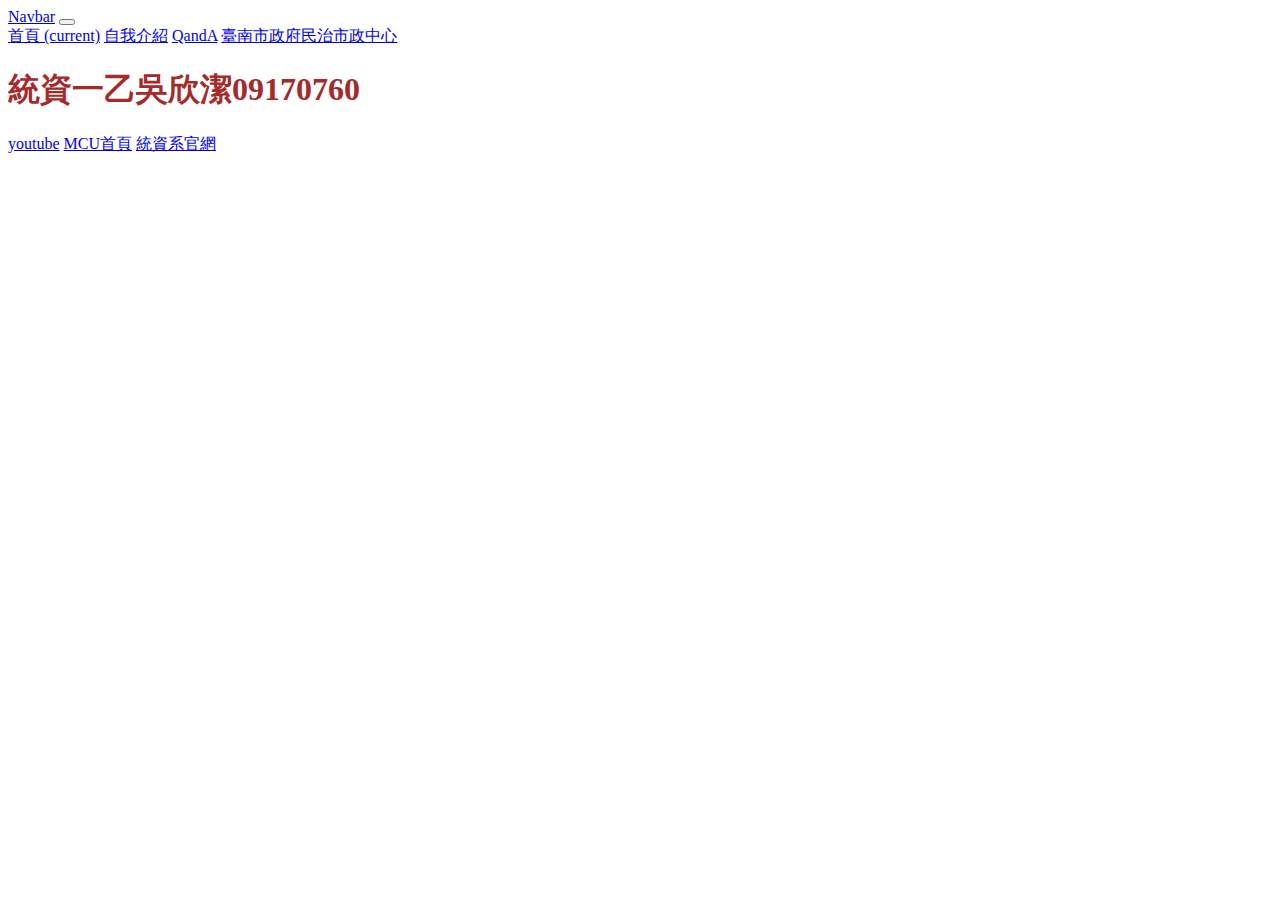
<file: index.html>
<!doctype html>
<html>

<head>
	<meta charset="utf-8">
	<!--分頁顯示的名稱 A-3 -->
	<title>09170760-吳欣潔-期中考</title>
	
<!--  引入自己寫的CSS  A-2-->

	
	
<!--ctrl+/ 打註解 : 這4個link 是給 bootstrap用的 B-1 -->
		<link rel="stylesheet" href="https://stackpath.bootstrapcdn.com/bootstrap/4.2.1/css/bootstrap.min.css" integrity="sha384-GJzZqFGwb1QTTN6wy59ffF1BuGJpLSa9DkKMp0DgiMDm4iYMj70gZWKYbI706tWS" crossorigin="anonymous">
	 
	<script src="https://code.jquery.com/jquery-3.3.1.slim.min.js" integrity="sha384-q8i/X+965DzO0rT7abK41JStQIAqVgRVzpbzo5smXKp4YfRvH+8abtTE1Pi6jizo" crossorigin="anonymous"></script>
       
	<script src="https://cdnjs.cloudflare.com/ajax/libs/popper.js/1.14.6/umd/popper.min.js" integrity="sha384-wHAiFfRlMFy6i5SRaxvfOCifBUQy1xHdJ/yoi7FRNXMRBu5WHdZYu1hA6ZOblgut" crossorigin="anonymous"></script>
       
	<script src="https://stackpath.bootstrapcdn.com/bootstrap/4.2.1/js/bootstrap.min.js" integrity="sha384-B0UglyR+jN6CkvvICOB2joaf5I4l3gm9GU6Hc1og6Ls7i6U/mkkaduKaBhlAXv9k" crossorigin="anonymous"></script>
	

<link href="style.css" rel="stylesheet" type="text/css">
</head>	
	  
<body>

<!--給導覽列一個名字，叫做"bar"-->
<section id="bar">
		<nav class="navbar navbar-expand-md navbar-light bg-light">
			<a class="navbar-brand" href="#">Navbar</a>
			<button class="navbar-toggler" type="button" data-toggle="collapse" data-target="#navbarSupportedContent" aria-controls="navbarSupportedContent" aria-expanded="false" aria-label="Toggle navigation">
				<span class="navbar-toggler-icon"></span>
			</button>

	<div class="collapse navbar-collapse" id="navbarSupportedContent">
					<div class="navbar-nav mr-auto">
						<!--class中的 avtive 代表被選擇中，所以在index.html中，active效果要放在"首頁"這個字上，在intro.html中，active效果要放在"自我介紹"這個字上-->
					<a class="nav-item nav-link active" href="index.html"> 首頁 <span class="sr-only">(current)</span></a>
					<a class="nav-item nav-link" href="intro.html">自我介紹</a>
						<a class="nav-item nav-link" href="QA.html">QandA</a>
						<a class="nav-item nav-link" href="位置.html">臺南市政府民治市政中心</a>
					</div>
	
			</div>
			
		</nav>

</section>
	
<!--給jumbotron一個名稱，叫做 "first"-->
<section id="first">
  <!--套用jumbotron的樣式-->
  <div class="jumbotron">
		<!--將自己的科系名字學號套用乾淨的<h1>樣式-->
  		<h1>統資一乙吳欣潔09170760</h1>
			<!--新增一個按鈕，套用btn-danger樣式，設定超連結href:到youtube、銘傳官網、XX系官網，而且是開一個新分頁 target="_blank"-->
			
			<!-- C-5 參考連結: https://bootstrap.hexschool.com/docs/4.2/components/buttons/ -->
			<a class="btn btn-warning" href="https://www.youtube.com/" role="button" target="_blank">youtube</a>
	  <a class="btn btn-info" href="https://web.mcu.edu.tw/" role="button" target="_blank" >MCU首頁</a>
	  <a class="btn btn-light" href="http://web.asis.mcu.edu.tw/zh-hant" role="button" target="_blank">統資系官網</a>
	  
	</div>
</section>
	
	
	

	
	
</body>
</html>
</file>
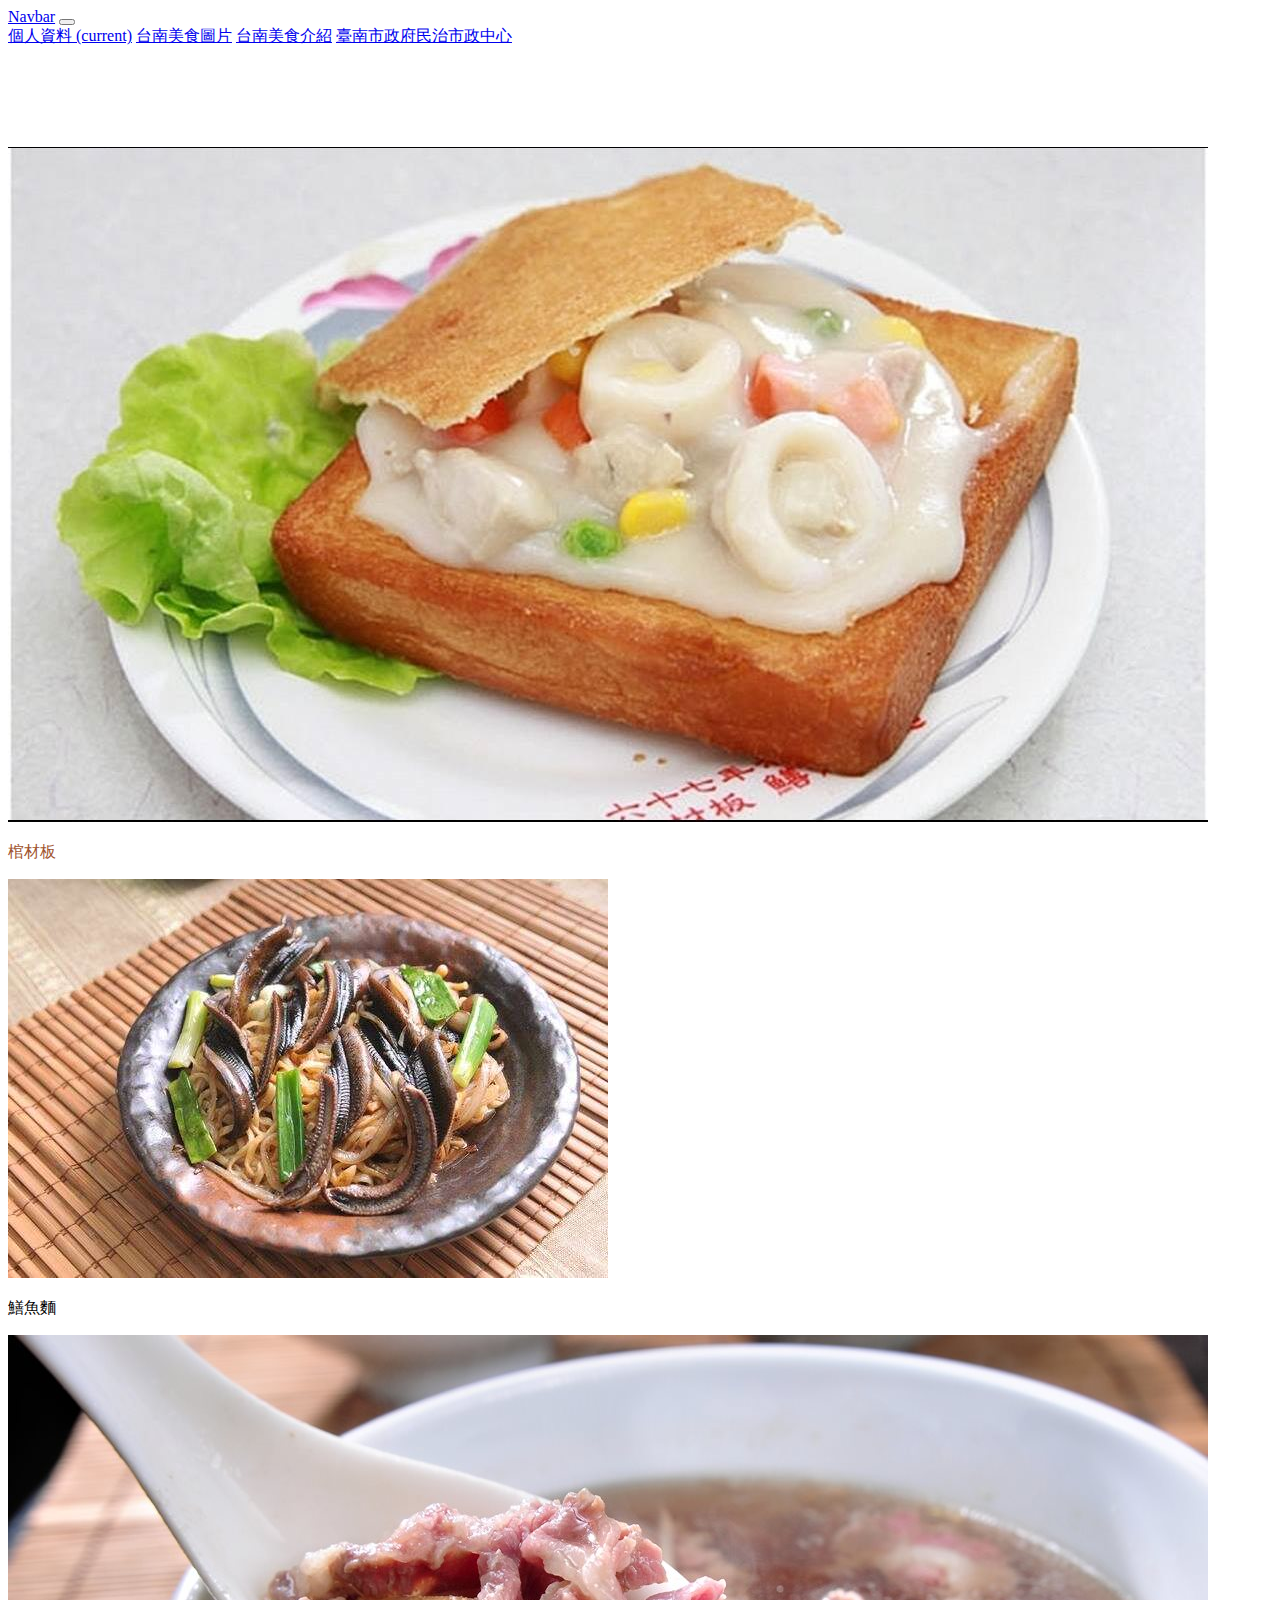
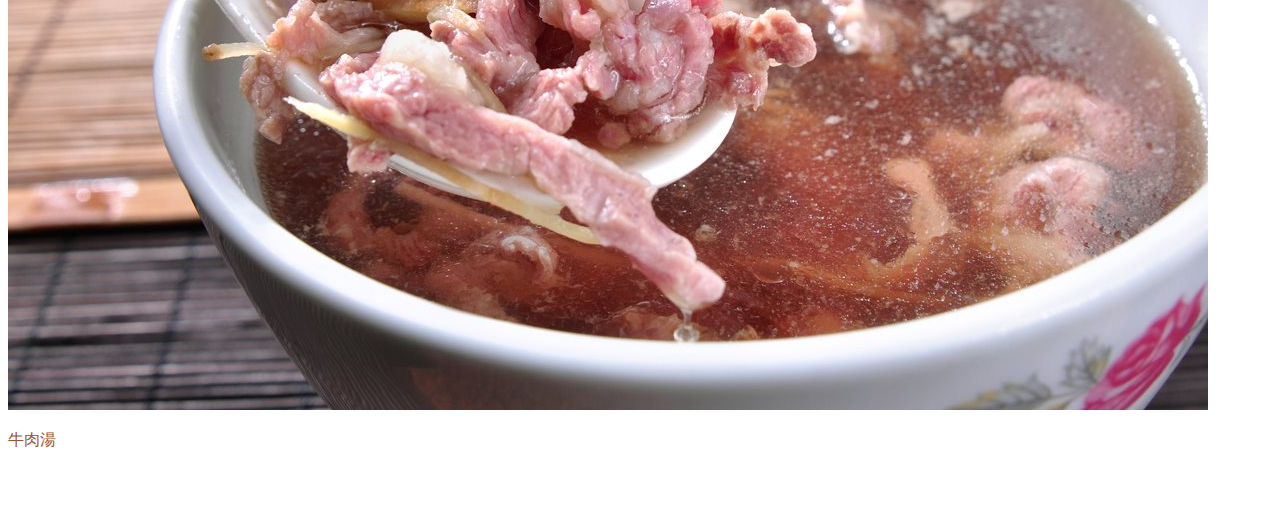
<file: intro.html>
<!doctype html>
<html>
<head>
<meta charset="utf-8">
<!--分頁顯示的名稱  A-4 -->
<title>自我介紹</title>
		
<!--  引入自己寫的CSS  A-2-->
<link href="style.css" rel="stylesheet" type="text/css">
	
<!--ctrl+/ 打註解 : 這4個link 是給 bootstrap用的 B-2 -->
<link rel="stylesheet" href="https://stackpath.bootstrapcdn.com/bootstrap/4.2.1/css/bootstrap.min.css" integrity="sha384-GJzZqFGwb1QTTN6wy59ffF1BuGJpLSa9DkKMp0DgiMDm4iYMj70gZWKYbI706tWS" crossorigin="anonymous">
	 
<script src="https://code.jquery.com/jquery-3.3.1.slim.min.js" integrity="sha384-q8i/X+965DzO0rT7abK41JStQIAqVgRVzpbzo5smXKp4YfRvH+8abtTE1Pi6jizo" crossorigin="anonymous"></script>
       
<script src="https://cdnjs.cloudflare.com/ajax/libs/popper.js/1.14.6/umd/popper.min.js" integrity="sha384-wHAiFfRlMFy6i5SRaxvfOCifBUQy1xHdJ/yoi7FRNXMRBu5WHdZYu1hA6ZOblgut" crossorigin="anonymous"></script>
       
<script src="https://stackpath.bootstrapcdn.com/bootstrap/4.2.1/js/bootstrap.min.js" integrity="sha384-B0UglyR+jN6CkvvICOB2joaf5I4l3gm9GU6Hc1og6Ls7i6U/mkkaduKaBhlAXv9k" crossorigin="anonymous"></script>
</head>

<body>

<!--給導覽列一個名字，叫做"bar"-->

<!-- D-1 複製index.html 裡的導覽列, 一整個section 都要複製 -->
<section id="bar">
		<nav class="navbar navbar-expand-md navbar-light bg-light">
			<a class="navbar-brand" href="#">Navbar</a>
			<button class="navbar-toggler" type="button" data-toggle="collapse" data-target="#navbarSupportedContent" aria-controls="navbarSupportedContent" aria-expanded="false" aria-label="Toggle navigation">
				<span class="navbar-toggler-icon"></span>
			</button>


			<div class="collapse navbar-collapse" id="navbarSupportedContent">
					<div class="navbar-nav mr-auto">
						<!--class中的 avtive 代表被選擇中，所以在index.html中，active效果要放在"首頁"這個字上，在intro.html中，active效果要放在"自我介紹"這個字上-->
					<a class="nav-item nav-link active" href="index.html"> 個人資料 <span class="sr-only">(current)</span></a>
					<a class="nav-item nav-link" href="intro.html">台南美食圖片</a>
						<a class="nav-item nav-link" href="QA.html">台南美食介紹</a>
						<a class="nav-item nav-link" href="位置.html">臺南市政府民治市政中心</a>
					</div>
	
			</div>
			
		</nav>

</section>


	
<section id="introsecond">
	<div class="container">
		<div class="row">
			<div class="col-4">
				<a href="https://zh.wikipedia.org/zh-tw/%E6%A3%BA%E6%9D%90%E6%9D%BF">
				<div class="card" style="width: 18rem;">
					
				  <img src="1517406213_92145.jpg" class="card-img-top">
				  <div class="card-body">
    			  <p class="card-text">棺材板</p>
					
					  
				  </div>
				</div>
				</a>
			</div>
			
			<div class="col-4">
				<div class="card" style="width: 18rem;">
					<a href="https://zh.wikipedia.org/zh-tw/%E9%B1%94%E9%AD%9A%E6%84%8F%E9%BA%B5">
					<img src="阿輝乾炒鱔魚意麵-阿輝炒鱔魚.jpg" class="card-img-top">
					</a>
					<div class="card-body">
					<p class="card-text">鱔魚麵</p>
					</div>
				</div>
			</div>
			
			<div class="col-4">
				<div class="card" style="width: 18rem;">
					<img src="20181009212526-e8f06146.jpg" class="card-img-top" >
					<div class="card-body">
						<a href="https://zh.wikipedia.org/wiki/%E7%89%9B%E8%82%89%E6%B9%AF">
					<p class="card-text">牛肉湯</p></a>
					</div>
				</div>
			</div>
		</div>
	</div>
</section>
	
</body>
</html>
</file>
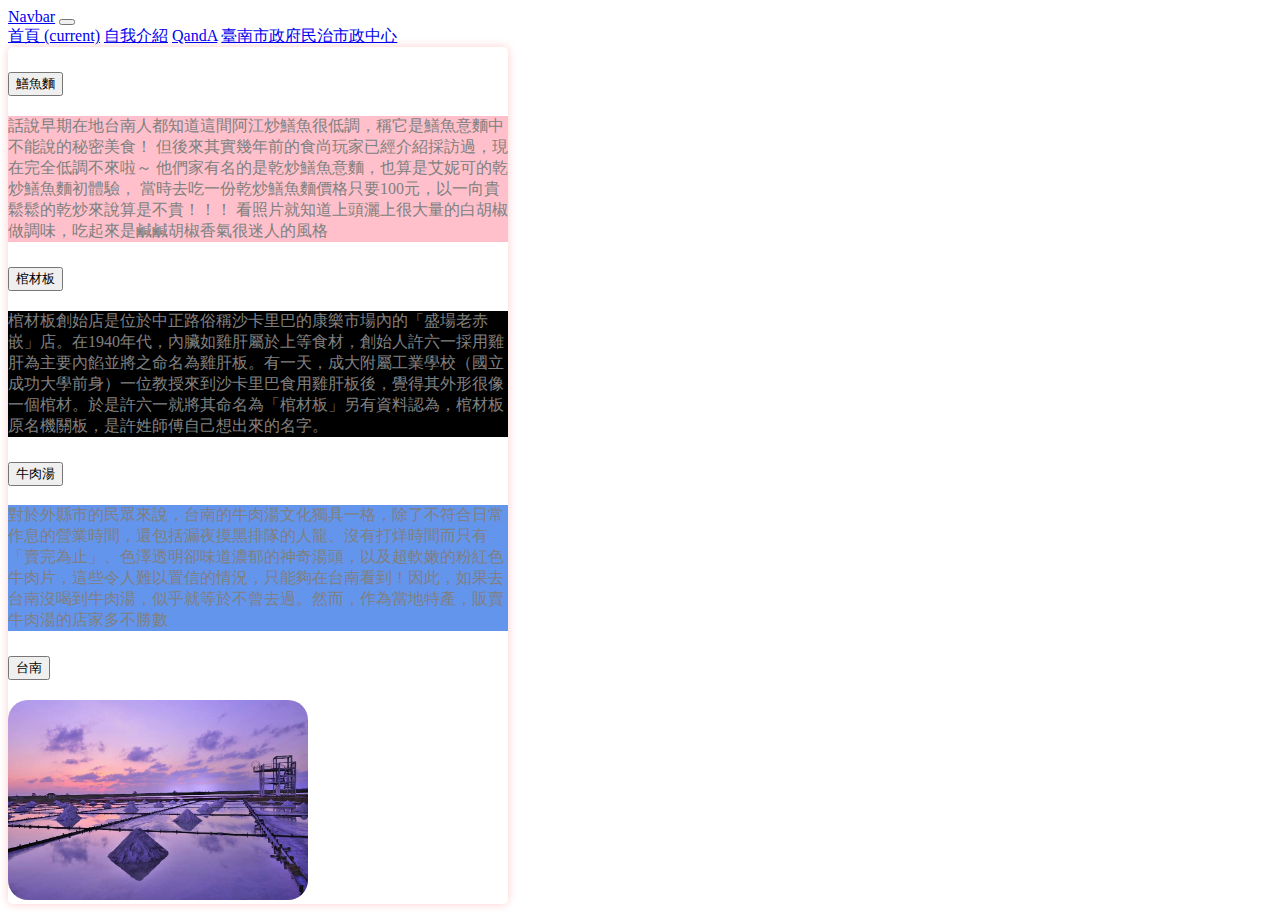
<file: QA.html>
<!doctype html>
<html>
<head>
<meta charset="utf-8">
<!--分頁顯示的名稱  A-4 -->
<title>自我介紹</title>
		
<!--  引入自己寫的CSS  A-2-->
<link href="style.css" rel="stylesheet" type="text/css">
	
<!--ctrl+/ 打註解 : 這4個link 是給 bootstrap用的 B-2 -->
<link rel="stylesheet" href="https://stackpath.bootstrapcdn.com/bootstrap/4.2.1/css/bootstrap.min.css" integrity="sha384-GJzZqFGwb1QTTN6wy59ffF1BuGJpLSa9DkKMp0DgiMDm4iYMj70gZWKYbI706tWS" crossorigin="anonymous">
	 
<script src="https://code.jquery.com/jquery-3.3.1.slim.min.js" integrity="sha384-q8i/X+965DzO0rT7abK41JStQIAqVgRVzpbzo5smXKp4YfRvH+8abtTE1Pi6jizo" crossorigin="anonymous"></script>
       
<script src="https://cdnjs.cloudflare.com/ajax/libs/popper.js/1.14.6/umd/popper.min.js" integrity="sha384-wHAiFfRlMFy6i5SRaxvfOCifBUQy1xHdJ/yoi7FRNXMRBu5WHdZYu1hA6ZOblgut" crossorigin="anonymous"></script>
       
<script src="https://stackpath.bootstrapcdn.com/bootstrap/4.2.1/js/bootstrap.min.js" integrity="sha384-B0UglyR+jN6CkvvICOB2joaf5I4l3gm9GU6Hc1og6Ls7i6U/mkkaduKaBhlAXv9k" crossorigin="anonymous"></script>
</head>

<body>
	<section id="bar">
		<nav class="navbar navbar-expand-md navbar-light bg-light">
			<a class="navbar-brand" href="#">Navbar</a>
			<button class="navbar-toggler" type="button" data-toggle="collapse" data-target="#navbarSupportedContent" aria-controls="navbarSupportedContent" aria-expanded="false" aria-label="Toggle navigation">
				<span class="navbar-toggler-icon"></span>
			</button>


		<div class="collapse navbar-collapse" id="navbarSupportedContent">
					<div class="navbar-nav mr-auto">
						<!--class中的 avtive 代表被選擇中，所以在index.html中，active效果要放在"首頁"這個字上，在intro.html中，active效果要放在"自我介紹"這個字上-->
					<a class="nav-item nav-link active" href="index.html"> 首頁 <span class="sr-only">(current)</span></a>
					<a class="nav-item nav-link" href="intro.html">自我介紹</a>
						<a class="nav-item nav-link" href="QA.html">QandA</a>
						<a class="nav-item nav-link" href="位置.html">臺南市政府民治市政中心</a>
					</div>
	
			</div>
			
		</nav>

</section>

	<section id="QAsecond">
	
	<div class="accordion" id="accordionExample">
  <div class="card">
    <div class="card-header" id="headingOne">
      <h2 class="mb-0">
        <button class="btn btn-link" type="button" data-toggle="collapse" data-target="#collapseOne" aria-expanded="false" aria-controls="collapseOne">
          鱔魚麵
        </button>
      </h2>
    

    <div id="collapseOne" class="collapse" aria-labelledby="headingOne" data-parent="#accordionExample">
      <div class="card-body bodybg">
        話說早期在地台南人都知道這間阿江炒鱔魚很低調，稱它是鱔魚意麵中不能說的秘密美食！
但後來其實幾年前的食尚玩家已經介紹採訪過，現在完全低調不來啦～
他們家有名的是乾炒鱔魚意麵，也算是艾妮可的乾炒鱔魚麵初體驗，
當時去吃一份乾炒鱔魚麵價格只要100元，以一向貴鬆鬆的乾炒來說算是不貴！！！
看照片就知道上頭灑上很大量的白胡椒做調味，吃起來是鹹鹹胡椒香氣很迷人的風格
      </div>
    </div>
  </div>
  <div class="card">
    <div class="card-header" id="headingTwo">
      <h2 class="mb-0">
        <button class="btn btn-link collapsed" type="button" data-toggle="collapse" data-target="#collapseTwo" aria-expanded="false" aria-controls="collapseTwo">
          棺材板
        </button>
      </h2>
    </div>
    <div id="collapseTwo" class="collapse" aria-labelledby="headingTwo" data-parent="#accordionExample">
      <div class="card-body bodybg2">
       棺材板創始店是位於中正路俗稱沙卡里巴的康樂市場內的「盛場老赤嵌」店。在1940年代，內臟如雞肝屬於上等食材，創始人許六一採用雞肝為主要內餡並將之命名為雞肝板。有一天，成大附屬工業學校（國立成功大學前身）一位教授來到沙卡里巴食用雞肝板後，覺得其外形很像一個棺材。於是許六一就將其命名為「棺材板」另有資料認為，棺材板原名機關板，是許姓師傅自己想出來的名字。


      </div>
    </div>
  </div>
  <div class="card">
    <div class="card-header" id="headingThree">
      <h2 class="mb-0">
        <button class="btn btn-link collapsed" type="button" data-toggle="collapse" data-target="#collapseThree" aria-expanded="false" aria-controls="collapseThree">
          牛肉湯
        </button>
      </h2>
    </div>
    <div id="collapseThree" class="collapse" aria-labelledby="headingThree" data-parent="#accordionExample">
      <div class="card-body bodybg3">
        對於外縣市的民眾來說，台南的牛肉湯文化獨具一格，除了不符合日常作息的營業時間，還包括漏夜摸黑排隊的人龍、沒有打烊時間而只有「賣完為止」、色澤透明卻味道濃郁的神奇湯頭，以及超軟嫩的粉紅色牛肉片，這些令人難以置信的情況，只能夠在台南看到！因此，如果去台南沒喝到牛肉湯，似乎就等於不曾去過。然而，作為當地特產，販賣牛肉湯的店家多不勝數
      </div>
    </div>
  </div>
</div>
	
<div class="card">
    <div class="card-header" id="heading4">
      <h2 class="mb-0">
        <button class="btn btn-link collapsed" type="button" data-toggle="collapse" data-target="#collapse4" aria-expanded="false" aria-controls="collapse4">
          台南
        </button>
      </h2>
    </div>
    <div id="collapse4" class="collapse" aria-labelledby="heading4" data-parent="#accordionExample">
      <div class="card-body">
        <img src="4-4.jpg" width="300px" class= " img-rounded " >
      </div>
    </div>
   </div>
	</div>
</section>
		
</body>
</html>
</file>
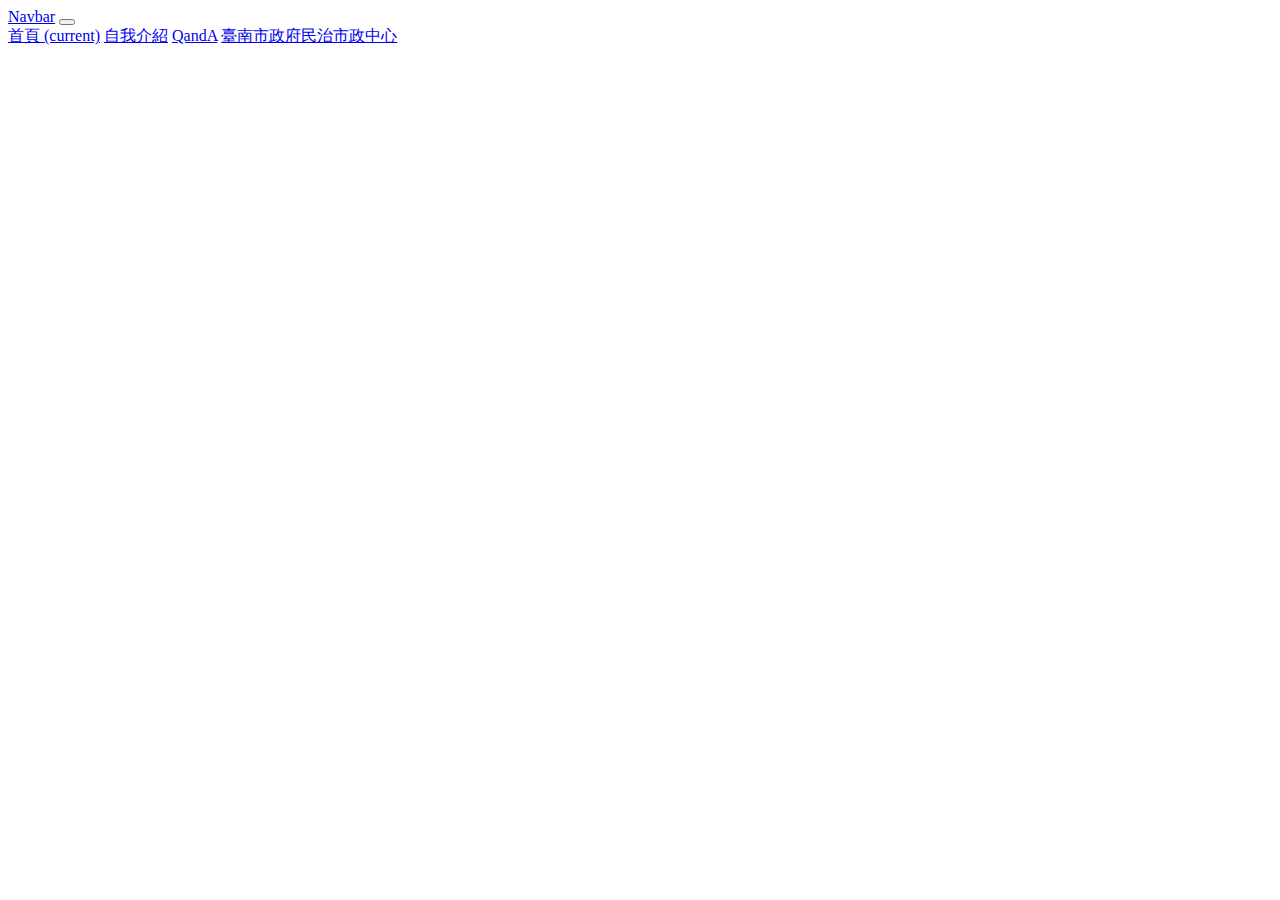
<file: 位置.html>
<!doctype html>
<html>
<head>
<meta charset="utf-8">
<title>QA</title>
<style type="text/css">
@import url("style.css");
</style>
	<meta charset="utf-8">
<!--分頁顯示的名稱  A-4 -->
<title>臺南市政府</title>
		
<!--  引入自己寫的CSS  A-2-->
<link href="style.css" rel="stylesheet" type="text/css">
	
<!--ctrl+/ 打註解 : 這4個link 是給 bootstrap用的 B-2 -->
<link rel="stylesheet" href="https://stackpath.bootstrapcdn.com/bootstrap/4.2.1/css/bootstrap.min.css" integrity="sha384-GJzZqFGwb1QTTN6wy59ffF1BuGJpLSa9DkKMp0DgiMDm4iYMj70gZWKYbI706tWS" crossorigin="anonymous">
	 
<script src="https://code.jquery.com/jquery-3.3.1.slim.min.js" integrity="sha384-q8i/X+965DzO0rT7abK41JStQIAqVgRVzpbzo5smXKp4YfRvH+8abtTE1Pi6jizo" crossorigin="anonymous"></script>
       
<script src="https://cdnjs.cloudflare.com/ajax/libs/popper.js/1.14.6/umd/popper.min.js" integrity="sha384-wHAiFfRlMFy6i5SRaxvfOCifBUQy1xHdJ/yoi7FRNXMRBu5WHdZYu1hA6ZOblgut" crossorigin="anonymous"></script>
       
<script src="https://stackpath.bootstrapcdn.com/bootstrap/4.2.1/js/bootstrap.min.js" integrity="sha384-B0UglyR+jN6CkvvICOB2joaf5I4l3gm9GU6Hc1og6Ls7i6U/mkkaduKaBhlAXv9k" crossorigin="anonymous"></script>
</head>
			
<body>
	<section id="bar">
		<nav class="navbar navbar-expand-md navbar-light bg-light">
			<a class="navbar-brand" href="#">Navbar</a>
			<button class="navbar-toggler" type="button" data-toggle="collapse" data-target="#navbarSupportedContent" aria-controls="navbarSupportedContent" aria-expanded="false" aria-label="Toggle navigation">
				<span class="navbar-toggler-icon"></span>
			</button>


			<div class="collapse navbar-collapse" id="navbarSupportedContent">
					<div class="navbar-nav mr-auto">
						<!--class中的 avtive 代表被選擇中，所以在index.html中，active效果要放在"首頁"這個字上，在intro.html中，active效果要放在"自我介紹"這個字上-->
					<a class="nav-item nav-link active" href="index.html"> 首頁 <span class="sr-only">(current)</span></a>
					<a class="nav-item nav-link" href="intro.html">自我介紹</a>
						<a class="nav-item nav-link" href="QA.html">QandA</a>
						<a class="nav-item nav-link" href="位置.html">臺南市政府民治市政中心</a>
					</div>
				</div>
		</nav>

</section>
	
<section id="location">
	<iframe src="https://www.google.com/maps/embed?pb=!1m18!1m12!1m3!1d469575.23202919564!2d120.06180451576381!3d23.149880740365607!2m3!1f0!2f0!3f0!3m2!1i1024!2i768!4f13.1!3m3!1m2!1s0x346e85c3564e933d%3A0xa9376ed2cbf8a9b!2z6Ie65Y2X5biC5pS_5bqc5rCR5rK75biC5pS_5Lit5b-D!5e0!3m2!1szh-TW!2stw!4v1622096893010!5m2!1szh-TW!2stw" width="600" height="450" style="border:0;" allowfullscreen="" loading="lazy"></iframe>
	</section>
	
</body>
</html>
</file>
<file: style.css>
@charset "utf-8";
/* CSS Document */


/*	請將first 裡的 jumbotron class 的高度設定為 50vh。*/
#first .jumbotron{
	

	height: 70vh;
	
}


/*	請將first 裡的 h1 標籤的文字顏色為 brown。*/
#first h1{

color: brown;
	
}

#introfirst img
{
	
	width: 300px;
	
}

#introsecond a{
	text-decoration: none;
	color: sienna;
}

#introsecond{
	padding-top: 100px;
	padding-bottom: 50px;
}
#accordionExample img{
border-radius: 20px;
}

.accordion{
	
	max-width:500px;
	box-shadow:0 0 10px rgba( 255,0,0,0.2);
	border-radius:5px;
	overflow:hidden;
	font-family: fantasy;
}

.bodybg{

	color:gray;
	background-color: pink;
}
.bodybg2{

	color:gray;
	background-color: black;
}
.bodybg3{

	color:gray;
	background-color: cornflowerblue;
}
.bodybg4{

	color:gray;
	background-color: orchid;
}

#location{
	padding-top: 50px;
	padding-left: 30px;
}
</file>
